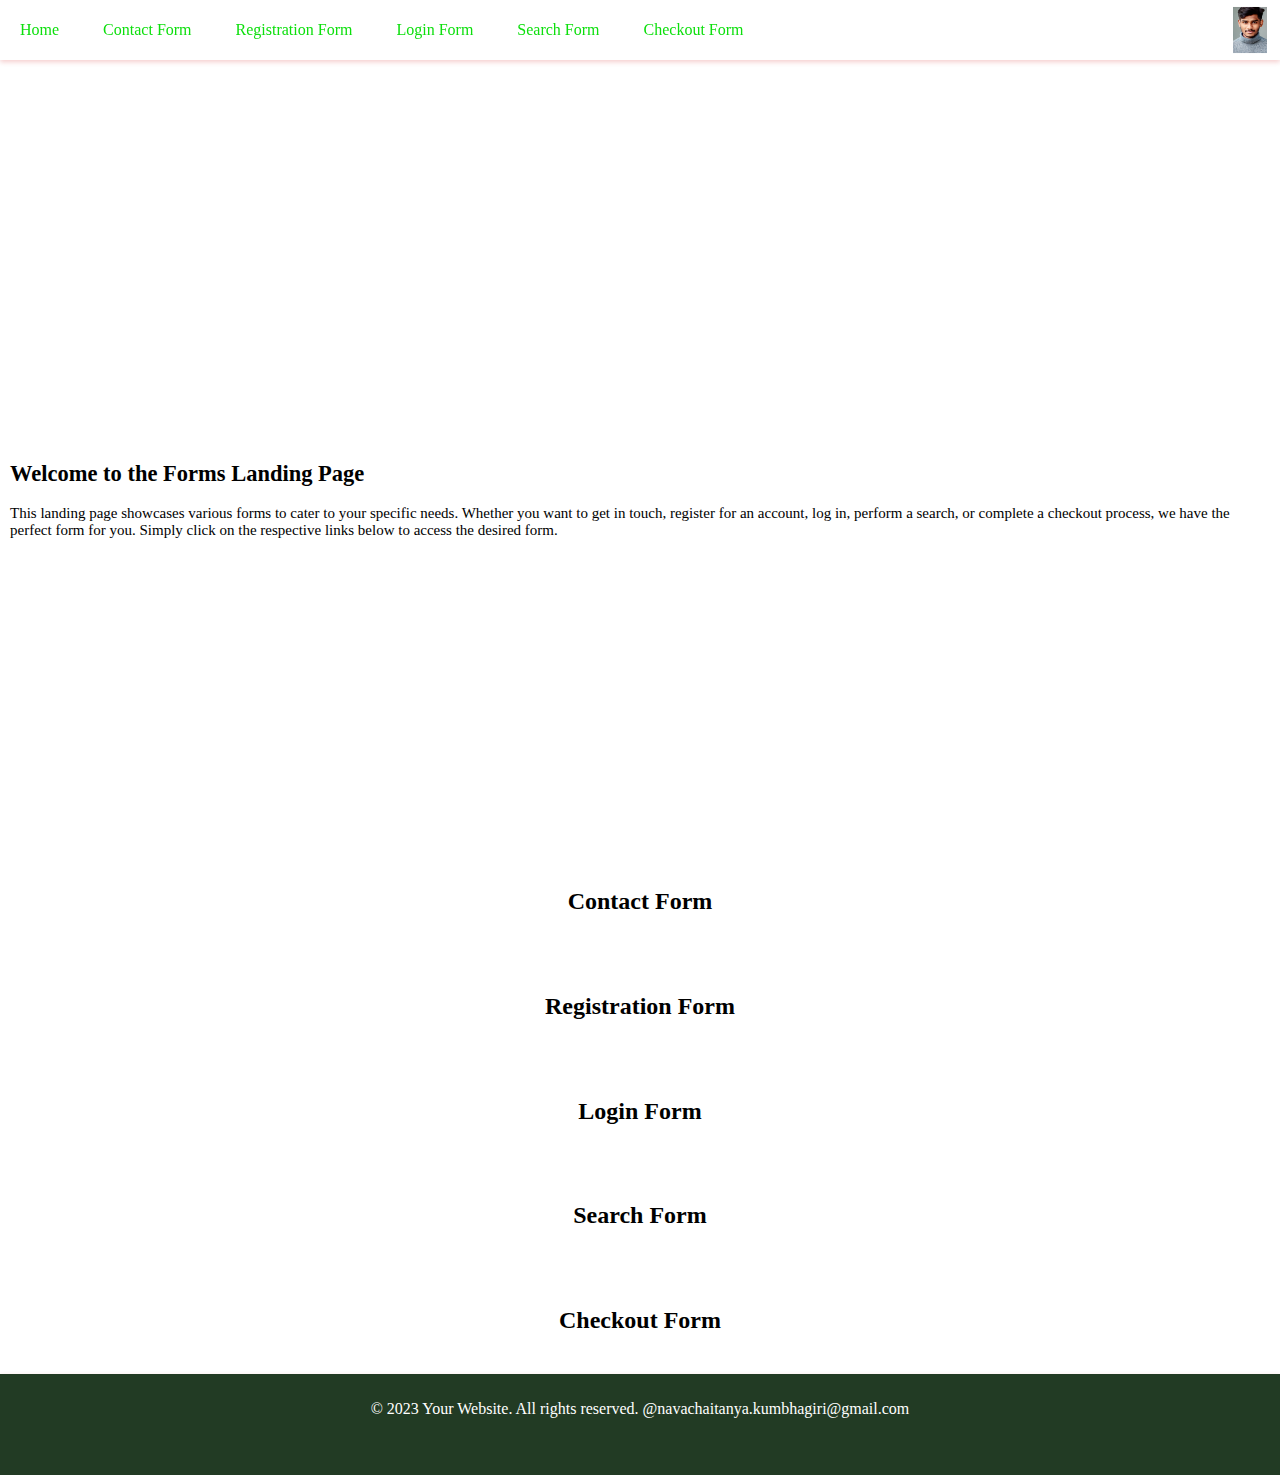
<file: formsPage.html>
<!DOCTYPE html>
<html>
<head>
    <style>
        .form-section {
            margin-bottom: 20px;
            text-align: center;
        }
    </style>
    <title>Forms Landing Page</title>
    <link rel="stylesheet" type="text/css" href="style1.css">
</head>
<body>
<header>
    <nav>
        <ul>
            <li><a href="index.html" target="home">Home</a></li>
            <li><a href="#contact-form">Contact Form</a></li>
            <li><a href="#registration-form">Registration Form</a></li>
            <li><a href="#login-form">Login Form</a></li>
            <li><a href="#search-form">Search Form</a></li>
            <li><a href="#checkout-form">Checkout Form</a></li>
        </ul>
    </nav>
    <div class="user-profile">
        <img src="profile-picture.jpg" alt="User Profile Picture">
    </div>
</header>
<main>
    <section class="description">
        <h2>Welcome to the Forms Landing Page</h2>
        <p>
            This landing page showcases various forms to cater to your specific needs. Whether you want to get in touch,
            register for an account, log in, perform a search, or complete a checkout process, we have the perfect form
            for you. Simply click on the respective links below to access the desired form.
        </p>
    </section>
</main>
<section id="contact-form" class="form-section">
    <h2>Contact Form</h2>
    <!-- Add your contact form code here -->
</section>
<br>
<section id="registration-form" class="form-section">
    <h2>Registration Form</h2>
    <!-- Add your registration form code here -->
</section>
<br>
<section id="login-form" class="form-section">
    <h2>Login Form</h2>
    <!-- Add your login form code here -->
</section>
<br>
<section id="search-form" class="form-section">
    <h2>Search Form</h2>
    <!-- Add your search form code here -->
</section>
<br>
<section id="checkout-form" class="form-section">
    <h2>Checkout Form</h2>
    <!-- Add your checkout form code here -->
</section>

<footer>
    <p>&copy; 2023 Your Website. All rights reserved. @navachaitanya.kumbhagiri@gmail.com</p>
</footer>
</body>
</html>
</file>
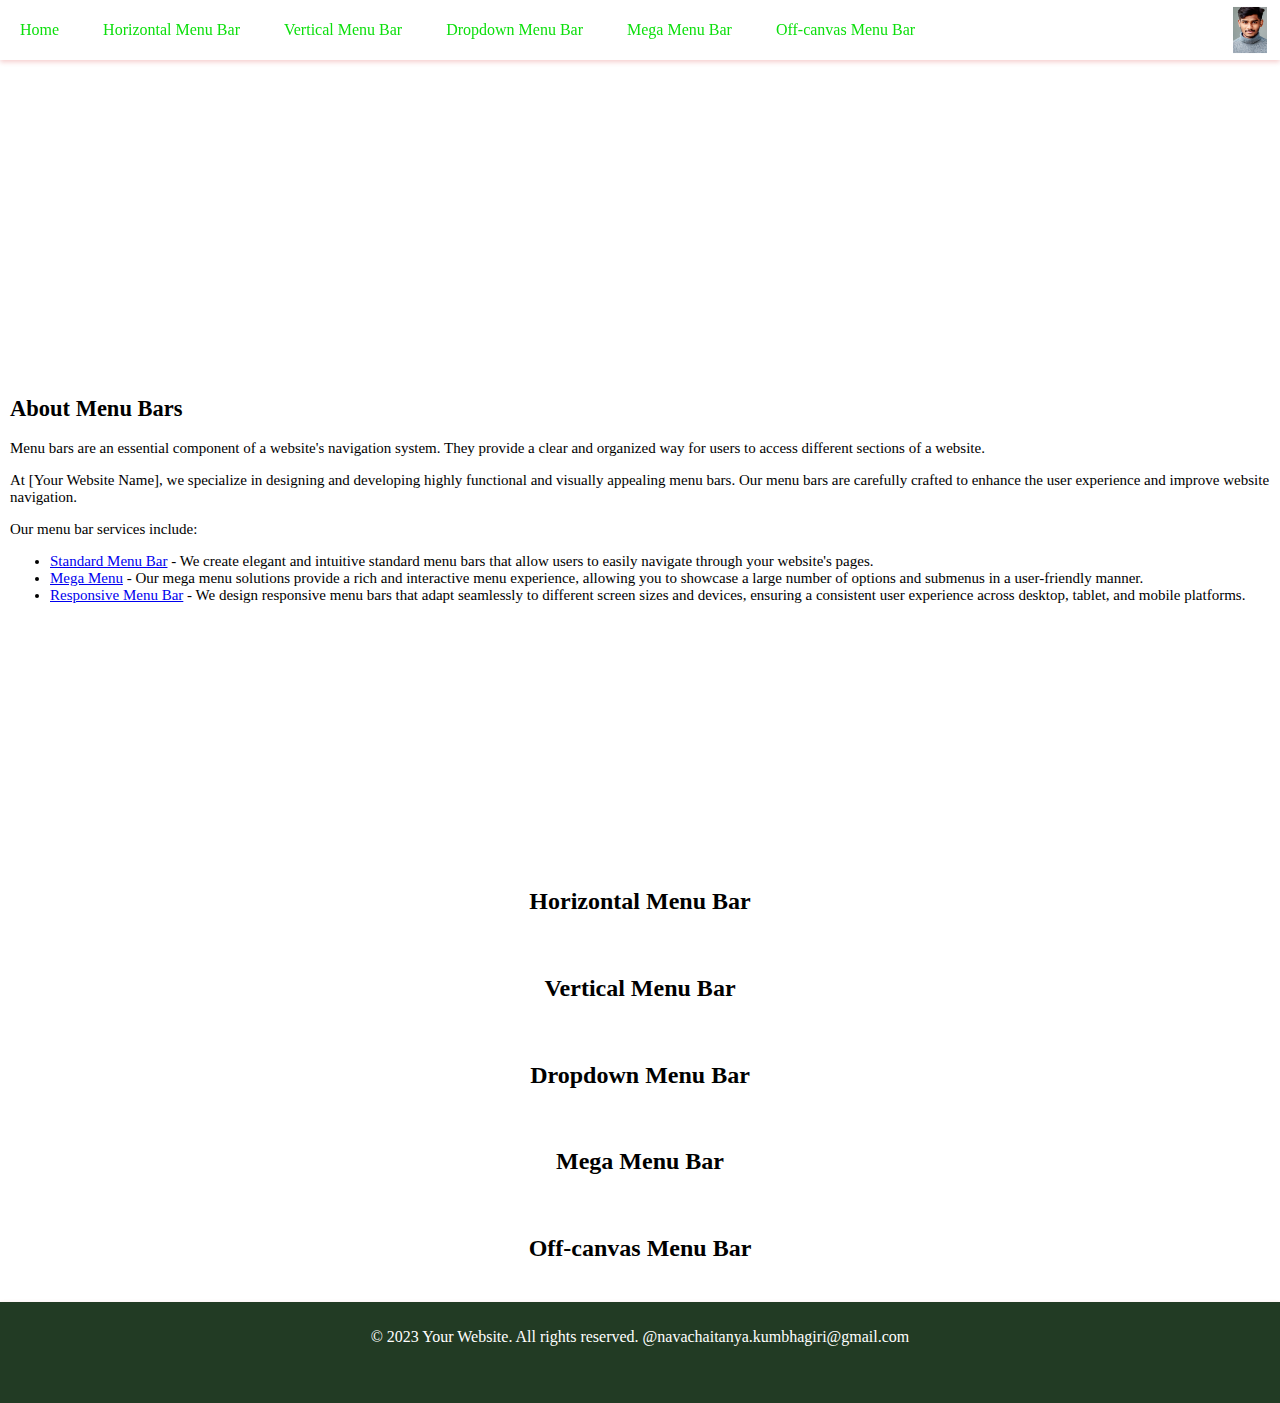
<file: menubars.html>
<!DOCTYPE html>
<html>
<head>
    <style>
        .menu-section {
            margin-bottom: 20px;
      text-align: center;
        }
    </style>
    <title>Menu Bars</title>
    <link rel="stylesheet" type="text/css" href="style1.css">
</head>
<body>
<header>
    <nav>
        <ul>
            <li><a href="index.html" target="home">Home</a></li>
            <li><a href="#horizontal-menu">Horizontal Menu Bar</a></li>
            <li><a href="#vertical-menu">Vertical Menu Bar</a></li>
            <li><a href="#dropdown-menu">Dropdown Menu Bar</a></li>
            <li><a href="#mega-menu">Mega Menu Bar</a></li>
            <li><a href="#off-canvas-menu">Off-canvas Menu Bar</a></li>
        </ul>
    </nav>
    <div class="user-profile">
        <img src="profile-picture.jpg" alt="User Profile Picture">
    </div>
</header>
<main>
    <section class="description">
        <h2>About Menu Bars</h2>
        <p>
            Menu bars are an essential component of a website's navigation system. They provide a clear and organized way
            for users to access different sections of a website.
        </p>
        <p>
            At [Your Website Name], we specialize in designing and developing highly functional and visually appealing
            menu bars. Our menu bars are carefully crafted to enhance the user experience and improve website navigation.
        </p>
        <p>
            Our menu bar services include:
        </p>
        <ul>
            <li>
                <a href="#horizontal-menu">Standard Menu Bar</a>
                - We create elegant and intuitive standard menu bars that allow users to easily navigate through your
                website's pages.
            </li>
            <li>
                <a href="#mega-menu">Mega Menu</a>
                - Our mega menu solutions provide a rich and interactive menu experience, allowing you to showcase a
                large number of options and submenus in a user-friendly manner.
            </li>
            <li>
                <a href="#vertical-menu">Responsive Menu Bar</a>
                - We design responsive menu bars that adapt seamlessly to different screen sizes and devices, ensuring a
                consistent user experience across desktop, tablet, and mobile platforms.
            </li>
        </ul>
    </section>
</main>
<section id="horizontal-menu" class="menu-section">
    <h2>Horizontal Menu Bar</h2>
    <!-- Add your horizontal menu bar code here -->
</section>
<section id="vertical-menu" class="menu-section">
    <h2>Vertical Menu Bar</h2>
    <!-- Add your vertical menu bar code here -->
</section>
<section id="dropdown-menu" class="menu-section">
    <h2>Dropdown Menu Bar</h2>
    <!-- Add your dropdown menu bar code here -->
</section>
<section id="mega-menu" class="menu-section">
    <h2>Mega Menu Bar</h2>
    <!-- Add your mega menu bar code here -->
</section>
<section id="off-canvas-menu"class="menu-section">
    <h2>Off-canvas Menu Bar</h2>
    <!-- Add your mega menu bar code here -->
</section>

  
  <footer>
    <p>&copy; 2023 Your Website. All rights reserved. @navachaitanya.kumbhagiri@gmail.com</p>
  </footer>
</body>
</html>
</file>
<file: style1.css>
html, body {
  height: 100%;
  margin: 0;
  padding: 0;
}

body {
  display: flex;
  flex-direction: column;
}

header {
  background-color: white;
  font-size: 16px;
  color: rgb(13, 223, 13);
  padding: 0px;
  display: flex;
  justify-content: space-between;
  align-items: center;
  box-shadow: 0px 2px 5px rgba(203, 7, 7, 0.2);
  position: fixed;
  top: 0;
  left: 0;
  width: 100%;
  z-index: 1;
}

nav ul {
  list-style-type: none;
  margin: 0;
  padding: 0;
}

nav ul li {
  display: inline-block;
  position: relative;
}

nav ul li a {
  display: block;
  color: rgb(13, 223, 13);
  text-decoration: none;
  padding: 15px 20px;
}

nav ul li:hover {
  background-color: rgba(13, 223, 13, 0.2);
}

nav ul li:hover > .sub-menu {
  display: table;
}

nav ul .sub-menu {
  display: none;
  position: absolute;
  top: 100%;
  left: 0;
  background-color: #fff;
  box-shadow: 0 2px 5px rgba(0, 0, 0, 0.2);
  padding: 10px;
}

nav ul .sub-menu table {
  width: 100%;
}

nav ul .sub-menu td {
  padding: 10px;
  border: 1px solid #ccc;
}

nav ul .sub-menu td a {
  color: #333;
  text-decoration: none;
}

main {
  background-color: white;
  color: black;
  font-size: 15px;
  padding: 10px;
  display: flex;
  justify-content: space-between;
  align-items: center;
  flex: 1 0 80%;
  overflow-y: auto;
  margin-top: 10%;
}

footer {
  background-color: #223b24;
  color: white;
  text-align: center;
  padding: 10px;
  flex: 0 0 9%;
  box-shadow: 0px 2px 5px rgba(203, 7, 7, 0.2);
}

.user-profile {
  display: flex;
  align-items: center;
}

.user-profile img {
  width: 50px;
  height: 60px;
  border-radius: 10%;
  margin-right: 5px;
}

.about-me {
  color: blue;
}
img{
  cursor: pointer;
}
</file>
